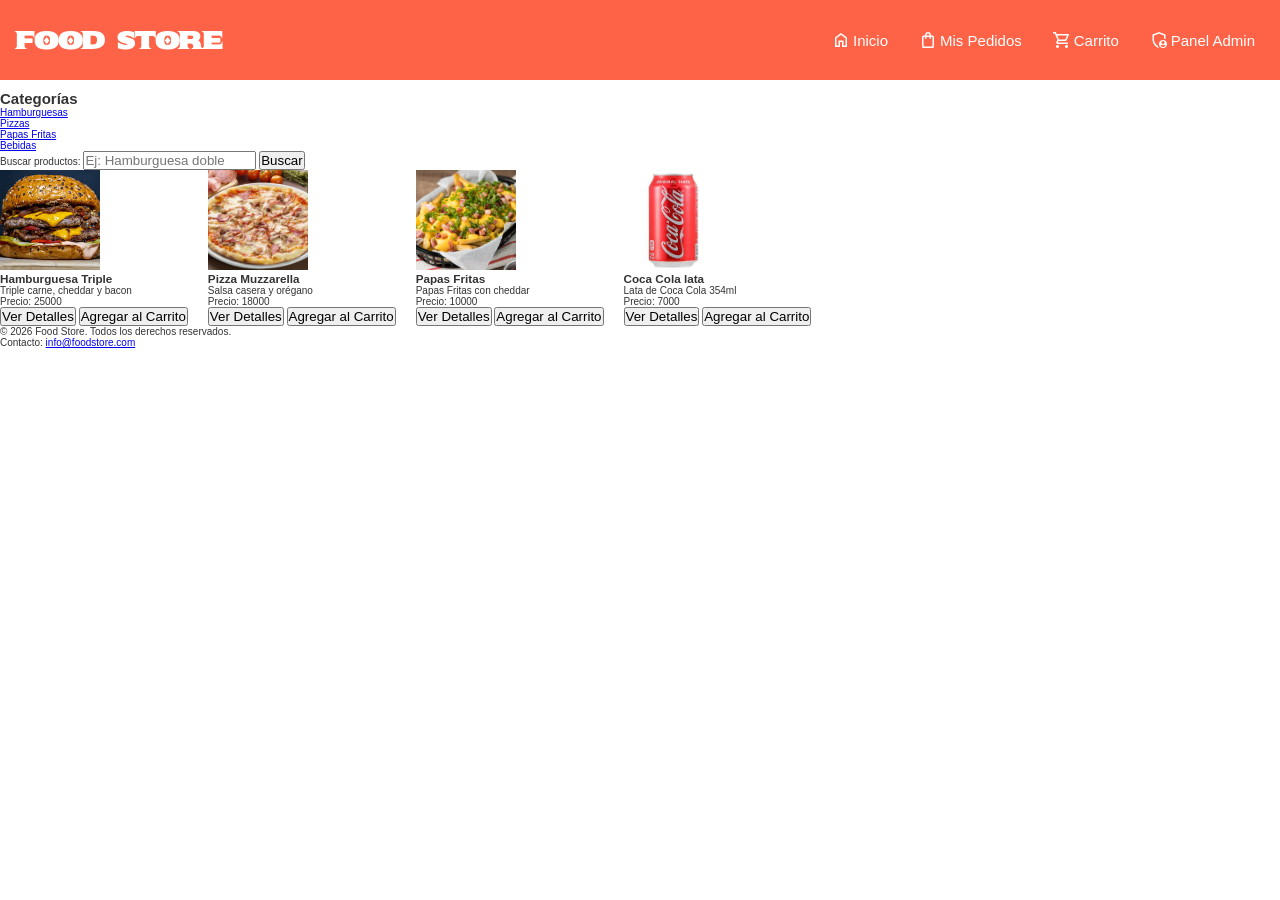
<file: index.html>
<!doctype html>
<html lang="en">
  <head>
    <meta charset="UTF-8" />
    <meta name="viewport" content="width=device-width, initial-scale=1.0" />
    <title>Food Store</title>
    <link rel="stylesheet" href="css/variables.css" />
    <link rel="stylesheet" href="css/style.css" />
    <link
      rel="stylesheet"
      href="https://fonts.googleapis.com/css2?family=Material+Symbols+Outlined:opsz,wght,FILL,GRAD@20..48,100..700,0..1,-50..200"
    />
    <link rel="preconnect" href="https://fonts.googleapis.com" />
    <link rel="preconnect" href="https://fonts.gstatic.com" crossorigin />
    <link
      href="https://fonts.googleapis.com/css2?family=Sekuya&display=swap"
      rel="stylesheet"
    />
  </head>
  <body>
    <header class="header">
      <h1 class="header__titulo">Food Store</h1>
      <button class="header__menu-btn" id="btn-menu"><span class="material-symbols-outlined"> dehaze </span></button>
      <nav class="nav">
        <ul class="nav__lista">
          <li class="nav__item">
            <a href="#" class="nav__link"
              ><span class="material-symbols-outlined"> home </span>Inicio</a
            >
          </li>
          <li class="nav__item">
            <a href="#" class="nav__link"
              ><span class="material-symbols-outlined"> shopping_bag </span>Mis
              Pedidos</a
            >
          </li>
          <li class="nav__item">
            <a href="#" class="nav__link"
              ><span class="material-symbols-outlined"> shopping_cart </span
              >Carrito</a
            >
          </li>
          <li class="nav__item">
            <a href="./admin.html" class="nav__link"
              ><span class="material-symbols-outlined">
                admin_panel_settings </span
              >Panel Admin</a
            >
          </li>
        </ul>
      </nav>
    </header>
    <aside class="sidebar">
      <h2 class="sidebar__titulo">Categorías</h2>
      <ul id="lista-categorias" class="sidebar__lista"></ul>
    </aside>
    <main class="main">
      <form id="formulario" class="form" action="#">
        <label class="form__label" for="buscador">Buscar productos:</label>
        <input
          class="form__input"
          type="text"
          id="buscador"
          placeholder="Ej: Hamburguesa doble"
        />
        <button type="submit" class="form__btn">Buscar</button>
      </form>
      <section id="contenedor-productos" class="productos-grid"></section>
    </main>
    <footer class="footer">
      <p class="footer__texto">
        &copy 2026 Food Store. Todos los derechos reservados.
      </p>
      <p class="footer__contacto">
        Contacto:
        <a class="footer__link" href="mailto:info@foodstore.com"
          >info@foodstore.com</a
        >
      </p>
    </footer>
    <script src="js/data.js"></script>
    <script src="js/main.js"></script>
  </body>
</html>
</file>
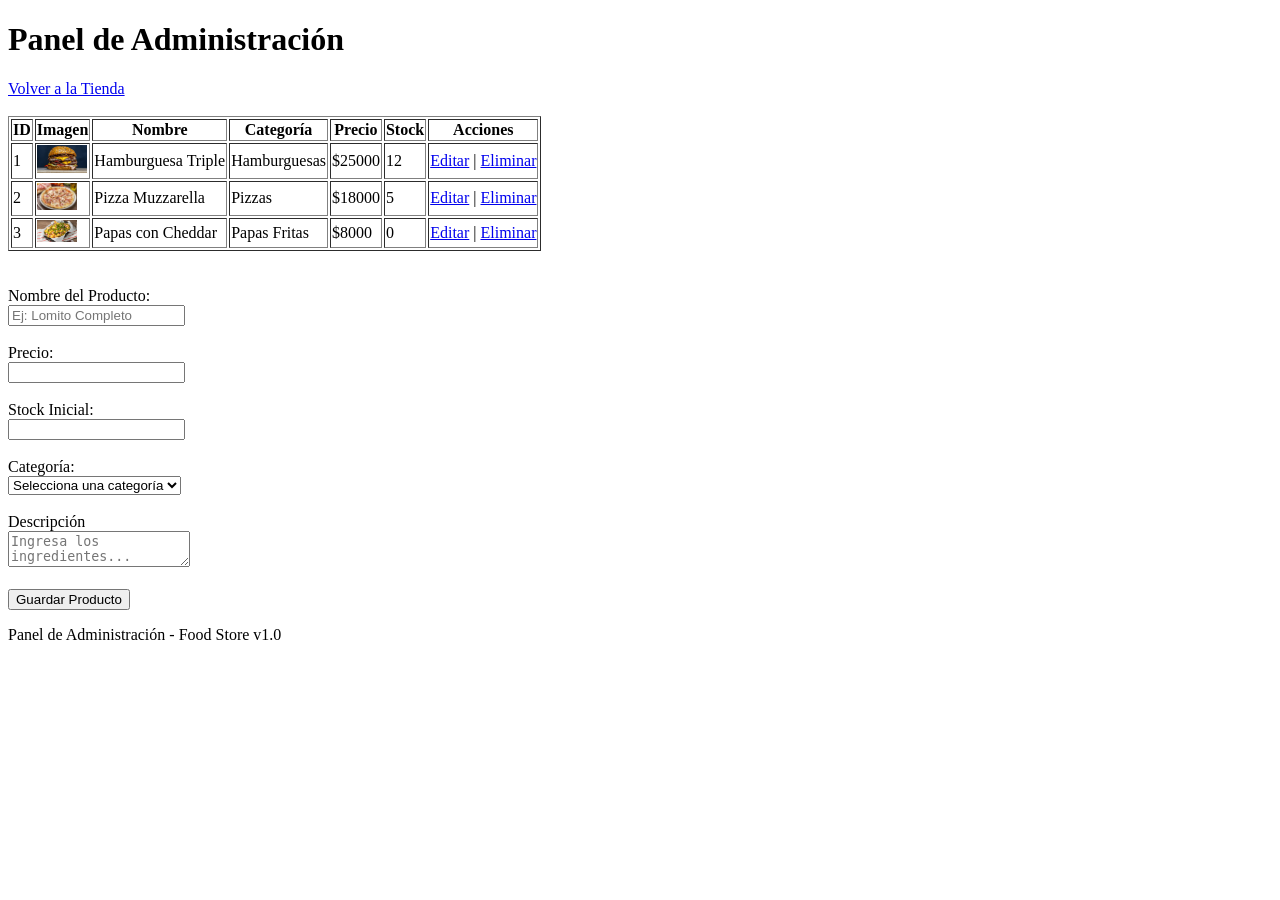
<file: admin.html>
<!doctype html>
<html lang="en">
  <head>
    <meta charset="UTF-8" />
    <meta name="viewport" content="width=device-width, initial-scale=1.0" />
    <title>Panel de Administración</title>
  </head>
  <body>
    <header>
      <h1>Panel de Administración</h1>
      <a href="./index.html">Volver a la Tienda</a><br /><br />
    </header>
    <main>
      <table border="1">
        <thead>
          <tr>
            <th>ID</th>
            <th>Imagen</th>
            <th>Nombre</th>
            <th>Categoría</th>
            <th>Precio</th>
            <th>Stock</th>
            <th>Acciones</th>
          </tr>
        </thead>
        <tbody>
          <tr>
            <td>1</td>
            <td>
              <img
                src="./images/images.jpg"
                alt="Foto de Hamburguesa"
                width="50px"
              />
            </td>
            <td>Hamburguesa Triple</td>
            <td>Hamburguesas</td>
            <td>$25000</td>
            <td>12</td>
            <td><a href="#">Editar</a> | <a href="#">Eliminar</a></td>
          </tr>
          <tr>
            <td>2</td>
            <td>
              <img src="./images/pizza.jpg" alt="Foto de Pizza" width="40px" />
            </td>
            <td>Pizza Muzzarella</td>
            <td>Pizzas</td>
            <td>$18000</td>
            <td>5</td>
            <td><a href="#">Editar</a> | <a href="#">Eliminar</a></td>
          </tr>
          <tr>
            <td>3</td>
            <td>
              <img
                src="./images/papas.png"
                alt="Foto de Papas Fritas"
                width="40px"
              />
            </td>
            <td>Papas con Cheddar</td>
            <td>Papas Fritas</td>
            <td>$8000</td>
            <td>0</td>
            <td><a href="#">Editar</a> | <a href="#">Eliminar</a></td>
          </tr>
        </tbody>
        <tfoot></tfoot>
      </table>
      <br /><br />
      <form id="form_agregar_producto">
        <label for="nombre_prod">Nombre del Producto:</label><br />
        <input
          type="text"
          id="nombre_prod"
          placeholder="Ej: Lomito Completo"
          required
        /><br /><br />
        <label for="precio">Precio:</label><br />
        <input type="number" id="precio" required /><br /><br />
        <label for="stock">Stock Inicial:</label><br />
        <input type="number" id="stock" required /><br /><br />
        <label for="categoria">Categoría:</label><br />
        <select name="categoria" id="categoria" required>
          <br /><br />
          <option value="" selected disabled>Selecciona una categoría</option>
          <option value="Hamburguesas">Hamburguesas</option>
          <option value="pizzas">Pizzas</option>
          <option value="papas_fritas">Papas Fritas</option>
        </select><br><br>
        <label for="desc">Descripción</label><br />
        <textarea
          name="desc"
          id="desc"
          placeholder="Ingresa los ingredientes..."
        ></textarea
        ><br /><br />
        <button type="submit">Guardar Producto</button>
      </form>
    </main>
    <footer>
      <p>Panel de Administración - Food Store v1.0</p>
    </footer>
  </body>
</html>
</file>
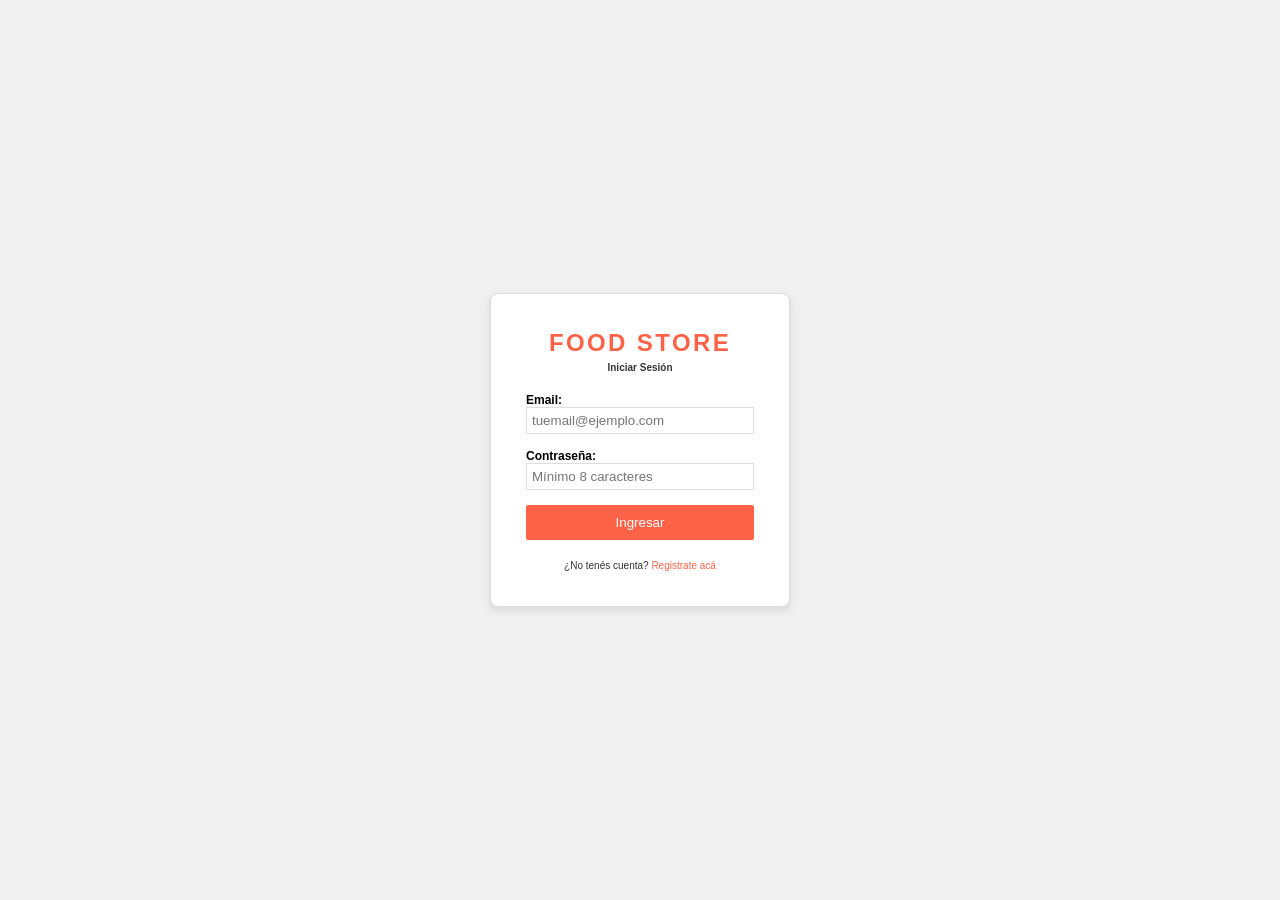
<file: login.html>
<!doctype html>
<html lang="en">
  <head>
    <meta charset="UTF-8" />
    <meta name="viewport" content="width=device-width, initial-scale=1.0" />
    <title>Login - Food Store</title>
    <link rel="stylesheet" href="css/variables.css">
    <link rel="stylesheet" href="css/login.css" />
  </head>
  <body>
    <div class="container">
      <form class="login-form">
        <h1>Food Store</h1>
        <h2>Iniciar Sesión</h2>
        <label for="email">Email:</label>
        <input
          type="email"
          id="email"
          name="email"
          placeholder="tuemail@ejemplo.com"
          required
        />
        <label for="password">Contraseña:</label>
        <input type="password" id="password" name="password" placeholder="Mínimo 8 caracteres" required>

        <button type="submit" class="btn">Ingresar</button>
        <p>¿No tenés cuenta? <a href="#" target="_blank">Registrate acá</a></p>
      </form>
    </div>
  </body>
</html>
</file>
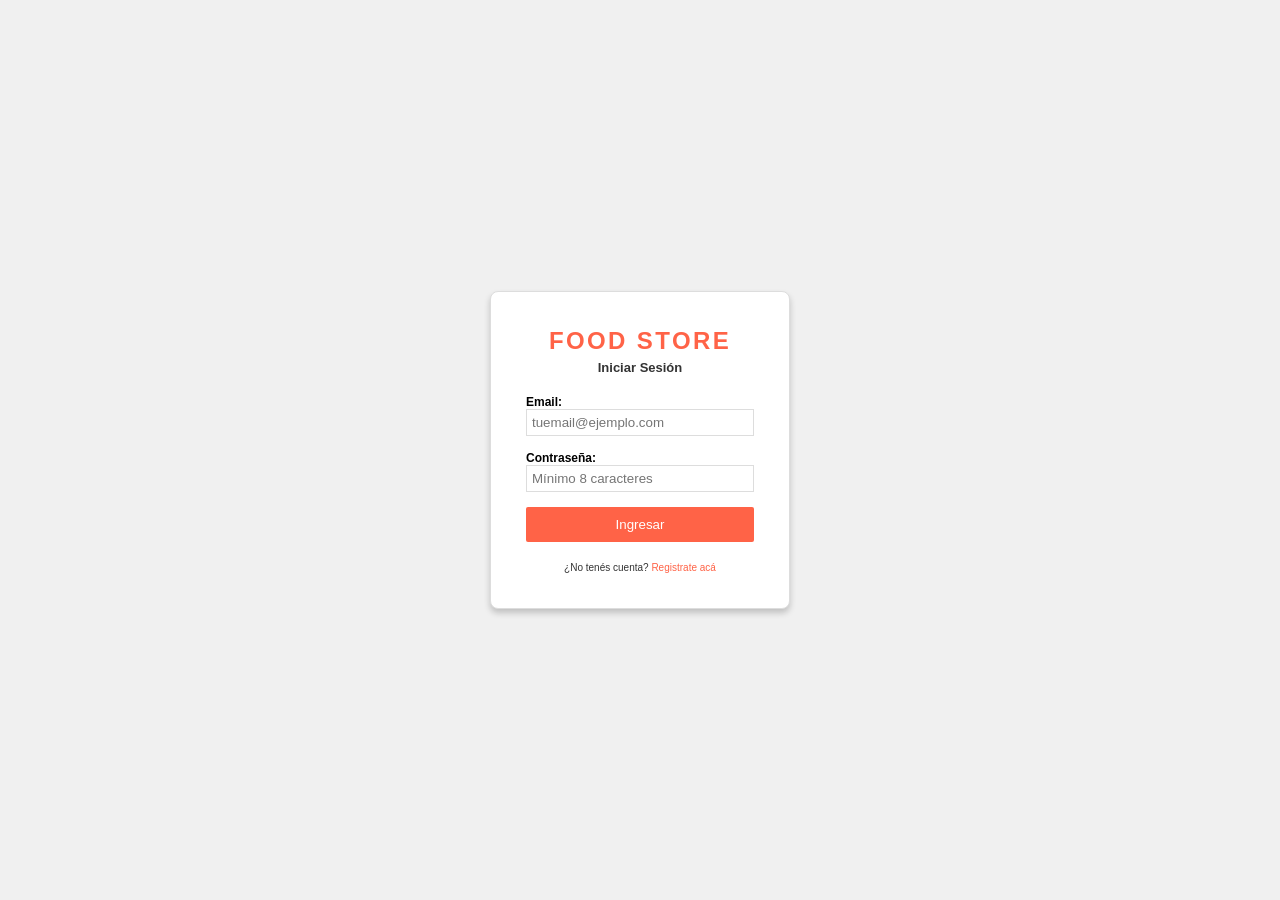
<file: pagina_login/login.html>
<!doctype html>
<html lang="en">
  <head>
    <meta charset="UTF-8" />
    <meta name="viewport" content="width=device-width, initial-scale=1.0" />
    <title>Login - Food Store</title>
    <link rel="stylesheet" href="login.css" />
  </head>
  <body>
    <div class="container">
      <form class="login-form">
        <h1>Food Store</h1>
        <h2>Iniciar Sesión</h2>
        <label for="email">Email:</label>
        <input
          type="email"
          id="email"
          name="email"
          placeholder="tuemail@ejemplo.com"
          required
        />
        <label for="password">Contraseña:</label>
        <input type="password" id="password" name="password" placeholder="Mínimo 8 caracteres" required>

        <button type="submit" class="btn">Ingresar</button>
        <p>¿No tenés cuenta? <a href="#" target="_blank">Registrate acá</a></p>
      </form>
    </div>
  </body>
</html>
</file>
<file: css/variables.css>
:root {
  --color-primario: #ff6347;
  --color-fondo: #f0f0f0;
  --color-texto: #333;
  --color-blanco: #fff;
  --color-borde: #ddd;
  --color-focus: #ff4500;
  --sombra-suave: 0 4px 8px rgba(0, 0, 0, 0.1);
  --sombra-fuerte: 0 8px 16px rgba(0, 0, 0, 0.2);
  --fuente-principal: "Arial", Helvetica, sans-serif;
  --f-size-titulo: 2.4rem;
  --f-size-subtitulo: 1.6rem;
  --f-size-texto: 1.2rem;
  --f-size-precio: 1.8rem;
  --transicion: all .3s ease;
}
</file>
<file: css/style.css>
*{
    margin: 0;
    padding: 0;
    box-sizing: border-box;
    font-family: var(--fuente-principal);
}

html{
    font-size: 62.5%;
}

body{
    display: flex;
    flex-direction: column;
    min-height: 100vh;
    background-color: var(--color-blanco);
    color: var(--color-texto);
}

/* Header Styles */

.header{
    position: relative;
    height: 8rem;
    display: flex;
    justify-content: space-between;
    align-items: center;
    padding: 1rem 1.5rem;
    background-color: var(--color-primario);
    margin-bottom: 1rem;
}

.header__titulo{
    font-size: var(--f-size-titulo);
    font-weight: bold;
    font-family: 'Sekuya', sans-serif;
    color: var(--color-blanco);
}

.header__menu-btn{
    background-color: var(--color-primario);
    border: none;
    cursor: pointer;
    display: flex;
    justify-content: center;
    align-items: center;
    padding: 1rem;
    color: var(--color-blanco);
}

.nav{
    font-size: var(--f-size-texto);
    position: absolute;
    top: 8rem;
    right: 0;
    width: 100%;
    height: calc(100vh - 8rem);
    display: flex;
    z-index: 1000;
    background-color: var(--color-primario);
    opacity: 0;
    visibility: hidden;
    transition: var(--transicion);
}

.nav--show{
    display: flex;
    opacity: 1;
    visibility: visible;
}

.nav__lista{
    display: flex;
    flex-direction: column;
    justify-content: center;
    align-items: center;
    width: 100%;
    height: 100%;
    gap: 1rem;
    list-style: none;
}

.nav__item{
    display: flex;
    width: 100%;
    border-bottom: 1px solid var(--color-borde);
    flex-grow: 1;
}

.nav__item:last-child{
    border-bottom: none;
}

.nav__link{
    text-decoration: none;
    color: var(--color-blanco);
    display: flex;
    align-items: center;
    justify-content: center;
    gap: .2rem;
    padding: 1rem;
    border-radius: .4rem;
    transition: var(--transicion);
    color: var(--color-blanco);
    width: 100%;
    font-size: 2rem;
}

.nav__link:hover{
    background-color: var(--color-focus);
}

.nav__link span{
    font-size: 2rem;
}

/* Products Styles */

.card-producto__imagen {
    width: 10rem;
    height: 10rem;
    object-fit: cover;
}

.productos-grid {
    display: flex;
    flex-wrap: wrap;
    gap: 20px;
}

/* Desktop Styles */

@media(min-width: 768px){
    .header__menu-btn{
        display: none;
    }

    .nav{
        position: static;
        visibility: visible;
        opacity: 1;
        display: block;
        height: auto;
        width: auto;
    }

    .nav__lista{
        flex-direction: row;
        background-color: transparent;
        height: auto;
    }

    .nav__item{
        flex-grow: 0;
        border: none;
    }

    .nav__link{
        font-size: 1.5rem;
        white-space: nowrap;
    }
}
</file>
<file: css/login.css>
*{
    margin: 0;
    padding: 0;
    box-sizing: border-box;
    font-family: var(--fuente-principal);
}

html{
    font-size: 62.5%;
}

body{
    background-color: var(--color-fondo);
}

.container{
    display: flex;
    justify-content: center;
    align-items: center;
    min-height: 100vh;
}

.login-form{
    display: flex;
    flex-direction: column;
    background-color: var(--color-blanco);
    padding: 3.5rem;
    border-radius: 0.8rem;
    box-shadow: var(--sombra-suave);
    width: 90%;
    max-width: 30rem;
    margin: 2rem auto;
    border: 1px solid var(--color-borde);
}

.login-form h1{
    text-transform: uppercase;
    font-size: var(--f-size-titulo);
    color: var(--color-primario);
    text-align: center;
    letter-spacing: 0.1em;
    margin-bottom: .5rem;
}

.login-form h2{
    color: var(--color-texto);
    text-align: center;
    font-size: var(--f-size-base);
    margin-bottom: 2rem;
}

label{
    font-size: var(--f-size-texto);
    font-weight: bold;
}

input{
    padding: .5rem;
    margin-bottom: 1.5rem;
    width: 100%;
    border: 1px solid var(--color-borde);
    transition: var(--transicion);
}

input:focus{
    border-color: var(--color-focus);
    outline: none;
}

.btn{
    background-color: var(--color-primario);
    color: var(--color-blanco);
    border: none;
    padding: 1rem 1.5rem;
    border-radius: .2rem;
    cursor: pointer;
    transition: var(--transicion);
}

.btn:hover{
    background-color: var(--color-focus);
}

p{
    font-size: 1rem;
    margin-top: 2rem;
    text-align: center;
    color: var(--color-texto)
}

p a{
    text-decoration: none;
    color: var(--color-primario);
}
</file>
<file: pagina_login/login.css>
:root {
  --color-primario: #ff6347;
  --color-fondo: #f0f0f0;
  --color-texto: #333;
  --color-blanco: #fff;
  --color-borde: #ddd;
  --color-focus: #ff4500;
}

*{
    margin: 0;
    padding: 0;
    box-sizing: border-box;
    font-family: Arial, Helvetica, sans-serif;
}

html{
    font-size: 62.5%;
}

body{
    background-color: var(--color-fondo);
}

.container{
    display: flex;
    justify-content: center;
    align-items: center;
    min-height: 100vh;
}

.login-form{
    display: flex;
    flex-direction: column;
    background-color: var(--color-blanco);
    padding: 35px;
    border-radius: 8px;
    box-shadow: 0px 4px 6px rgba(0, 0, 0, 0.2);
    min-width: 300px;
    margin: 20px;
    border: 1px solid var(--color-borde);
}

.login-form h1{
    text-transform: uppercase;
    font-size: 2.4rem;
    color: var(--color-primario);
    text-align: center;
    letter-spacing: 0.1em;
    margin-bottom: 5px;
}

.login-form h2{
    color: var(--color-texto);
    text-align: center;
    font-size: 1.3rem;
    margin-bottom: 20px;
}

label{
    font-size: 1.2rem;
    font-weight: bold;
}

input{
    padding: 5px;
    margin-bottom: 15px;
    width: 100%;
    border: 1px solid var(--color-borde);
}

input:focus{
    border-color: var(--color-focus);
    outline: none;
    transition: .3s ease;
}

.btn{
    background-color: var(--color-primario);
    color: white;
    border: none;
    padding: 10px 15px;
    border-radius: 2px;
    cursor: pointer;
    transition: all 0.3s ease;
}

.btn:hover{
    background-color: var(--color-focus);
}

p{
    font-size: 1rem;
    margin-top: 20px;
    text-align: center;
    color: var(--color-texto)
}

p a{
    text-decoration: none;
    color: var(--color-primario);
}
</file>
